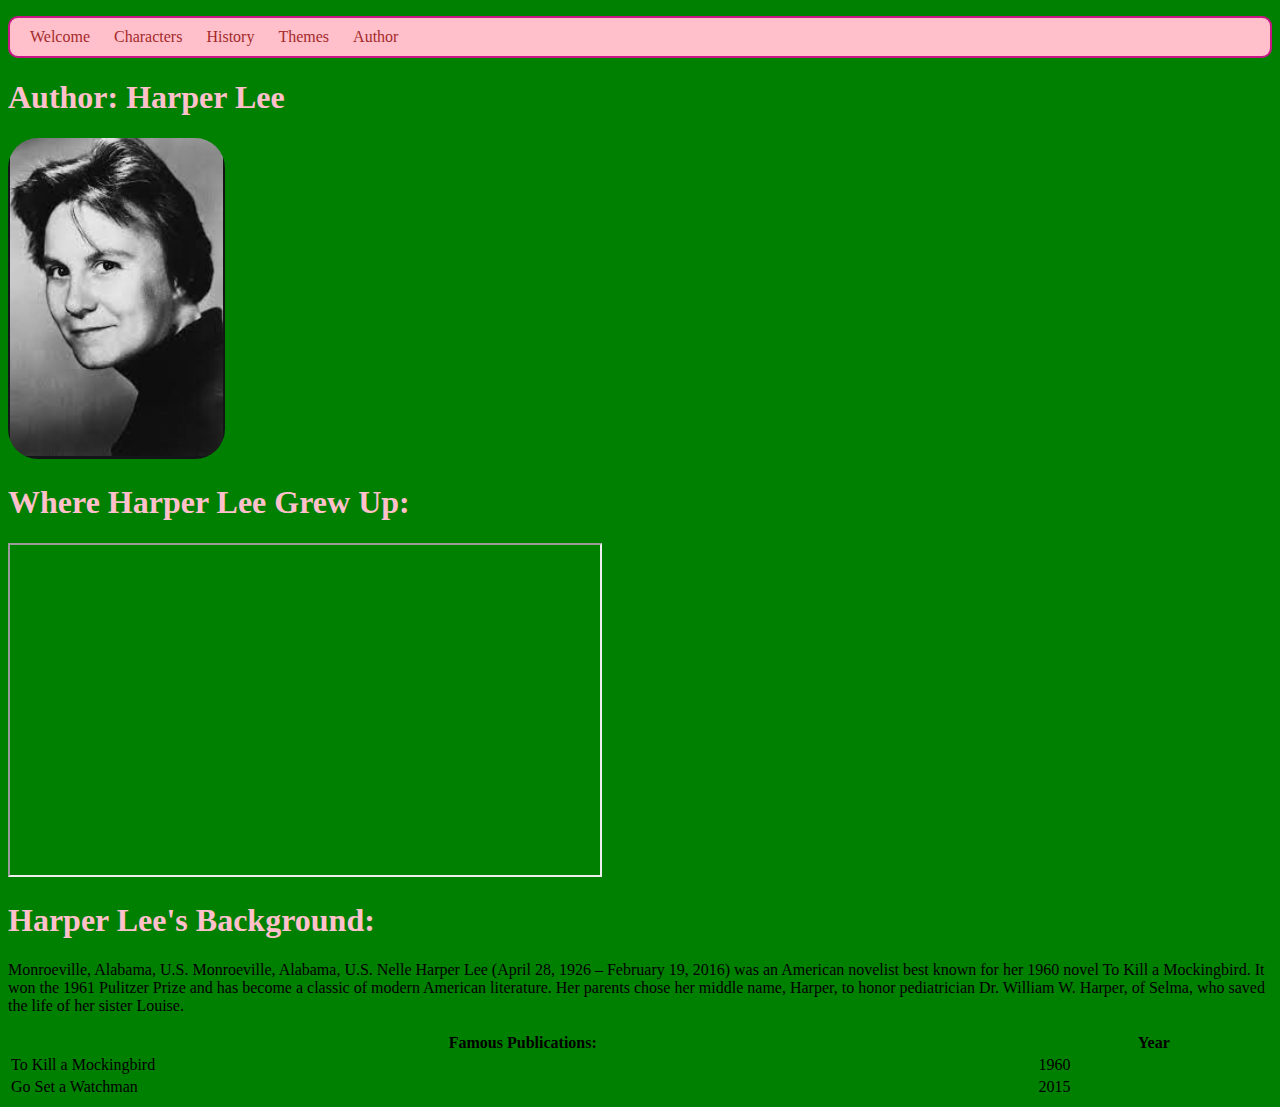
<file: author.html>
<!DOCTYPE html>
<html lang="en">
<head>
    <meta charset="UTF-8">
    <title>Welcome</title>
    <link rel="stylesheet" href="style.css">
</head>
<nav>
    <ul>
        <li><a href="index.html">Welcome</a></li>
        <li><a href="characters.html">Characters</a></li>
        <li><a href="history.html">History</a></li>
        <li><a href="themes.html">Themes</a></li>
        <li><a href="author.html">Author</a></li>
    </ul>
</nav>
 <main>  
     <div class="opaca">
         <h1>Author: Harper Lee</h1>
         <img src="harper lee.png">
         <p></p>
         <p></p>
         <p></p>
         
     </div>
     <div class="opaca">
       <h1>Where Harper Lee Grew Up:</h1>
       <iframe src="https://www.google.com/maps/embed?pb=!1m18!1m12!1m3!1d54047.48578250208!2d-87.3690904044618!3d31.511428439170018!2m3!1f0!2f0!3f0!3m2!1i1024!2i768!4f13.1!3m3!1m2!1s0x88901c73e431c4e9%3A0x5af3be6105569553!2sMonroeville%2C%20Alabama%2036460%2C%20EE.%20UU.!5e0!3m2!1ses!2spr!4v1620939247555!5m2!1ses!2spr" width="590" height="330" style="border:auto;" allowfullscreen="no" loading="lazy"></iframe>
     </div>
     <div class="opaca">
       <h1>Harper Lee's Background:</h1>
       <p>Monroeville, Alabama, U.S. Monroeville, Alabama, U.S. Nelle Harper Lee (April 28, 1926 – February 19, 2016) was an American novelist best known for her 1960 novel To Kill a Mockingbird. It won the 1961 Pulitzer Prize and has become a classic of modern American literature. Her parents chose her middle name, Harper, to honor pediatrician Dr. William W. Harper, of Selma, who saved the life of her sister Louise.</p>
       <table style="width:100%">
  <tr>
    <th>Famous Publications:</th>
    <th>Year</th> 
  </tr>
  <tr>
    <td>To Kill a Mockingbird</td>
    <td>1960</td>
  </tr>
  <tr>
    <td>Go Set a Watchman</td>
    <td>2015</td>
  </tr>
</div>
</main>
</body>
</html>
</file>
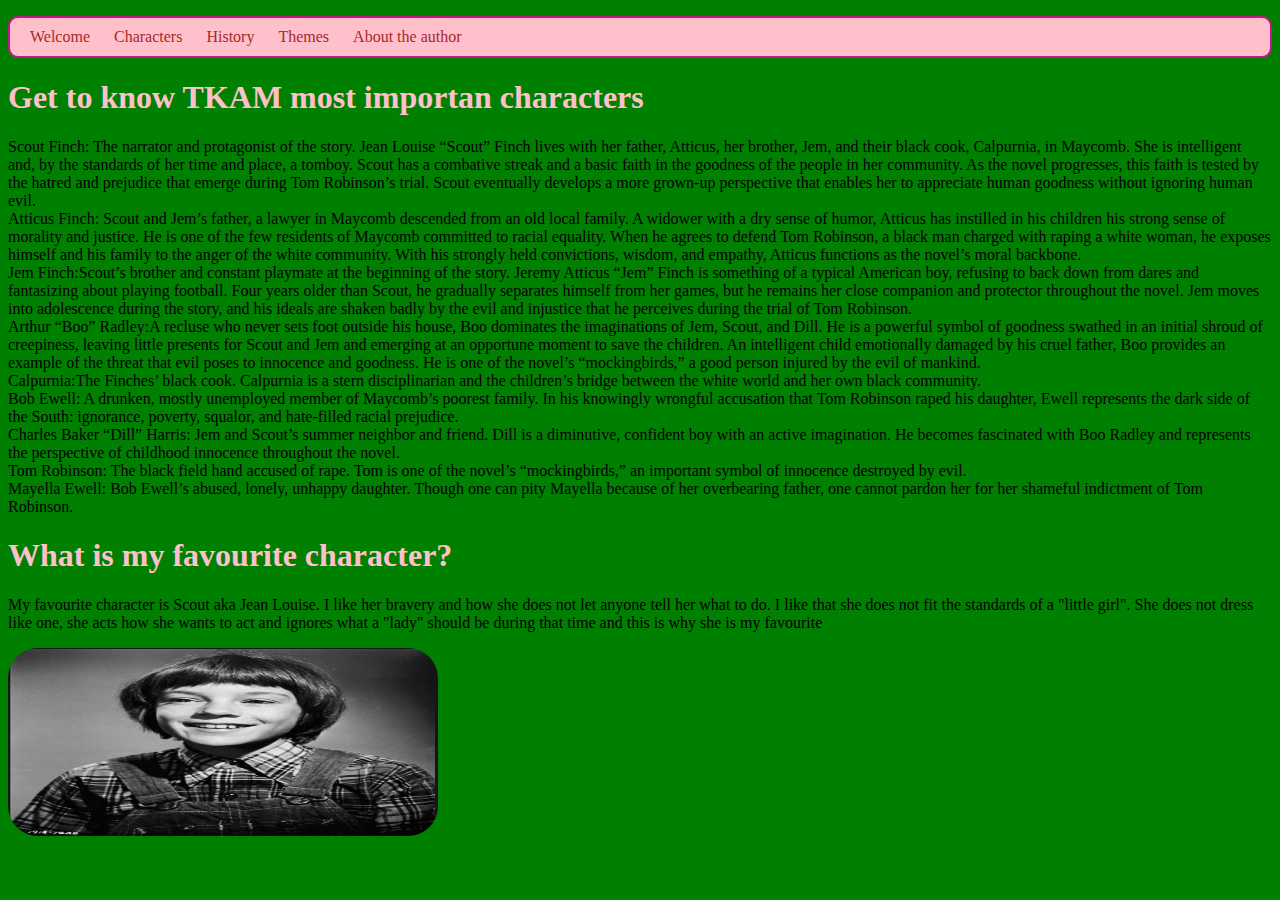
<file: characters.html>
<!DOCTYPE html>
<html lang="en">
<head>
    <meta charset="UTF-8">
    <title>Characters</title>
    <link rel="stylesheet" href="style.css">
</head>
<nav>
    <ul>
        <li><a href="index.html">Welcome</a></li>
        <li><a href="characters.html">Characters</a></li>
        <li><a href="history.html">History</a></li>
        <li><a href="themes.html">Themes</a></li>
        <li><a href="author.html">About the author</a></li>
    </ul>
</nav>
 <main>  
     <div class="opaca">
         <h1>Get to know TKAM most importan characters</h1>
          <li>Scout Finch: The narrator and protagonist of the story. Jean Louise “Scout” Finch lives with her father, Atticus, her brother, Jem, and their black cook, Calpurnia, in Maycomb. She is intelligent and, by the standards of her time and place, a tomboy. Scout has a combative streak and a basic faith in the goodness of the people in her community. As the novel progresses, this faith is tested by the hatred and prejudice that emerge during Tom Robinson’s trial. Scout eventually develops a more grown-up perspective that enables her to appreciate human goodness without ignoring human evil.</li>
          <li>Atticus Finch: Scout and Jem’s father, a lawyer in Maycomb descended from an old local family. A widower with a dry sense of humor, Atticus has instilled in his children his strong sense of morality and justice. He is one of the few residents of Maycomb committed to racial equality. When he agrees to defend Tom Robinson, a black man charged with raping a white woman, he exposes himself and his family to the anger of the white community. With his strongly held convictions, wisdom, and empathy, Atticus functions as the novel’s moral backbone. </li>
          <li>Jem Finch:Scout’s brother and constant playmate at the beginning of the story. Jeremy Atticus “Jem” Finch is something of a typical American boy, refusing to back down from dares and fantasizing about playing football. Four years older than Scout, he gradually separates himself from her games, but he remains her close companion and protector throughout the novel. Jem moves into adolescence during the story, and his ideals are shaken badly by the evil and injustice that he perceives during the trial of Tom Robinson.</li>
          <li>Arthur “Boo” Radley:A recluse who never sets foot outside his house, Boo dominates the imaginations of Jem, Scout, and Dill. He is a powerful symbol of goodness swathed in an initial shroud of creepiness, leaving little presents for Scout and Jem and emerging at an opportune moment to save the children. An intelligent child emotionally damaged by his cruel father, Boo provides an example of the threat that evil poses to innocence and goodness. He is one of the novel’s “mockingbirds,” a good person injured by the evil of mankind. </li>
          <li>Calpurnia:The Finches’ black cook. Calpurnia is a stern disciplinarian and the children’s bridge between the white world and her own black community.</li>
          <li>Bob Ewell: A drunken, mostly unemployed member of Maycomb’s poorest family. In his knowingly wrongful accusation that Tom Robinson raped his daughter, Ewell represents the dark side of the South: ignorance, poverty, squalor, and hate-filled racial prejudice.</li>
          <li>Charles Baker “Dill” Harris: Jem and Scout’s summer neighbor and friend. Dill is a diminutive, confident boy with an active imagination. He becomes fascinated with Boo Radley and represents the perspective of childhood innocence throughout the novel.</li>
          <li>Tom Robinson: The black field hand accused of rape. Tom is one of the novel’s “mockingbirds,” an important symbol of innocence destroyed by evil.</li>
          <li>Mayella Ewell: Bob Ewell’s abused, lonely, unhappy daughter. Though one can pity Mayella because of her overbearing father, one cannot pardon her for her shameful indictment of Tom Robinson.</li>
     </div>
     <div class="opaca">
         <h1>What is my favourite character?</h1>
         <p>My favourite character is Scout aka Jean Louise. I like her bravery and how she does not let anyone tell her what to do. I like that she does not fit the standards of a "little girl". She does not dress like one, she acts how she wants to act and ignores what a "lady" should be during that time and this is why she is my favourite</p>
         <img src= 'scout.png' style= width:430px;height:188px;>
     </div>
 </main>
</body>
</html>
</file>
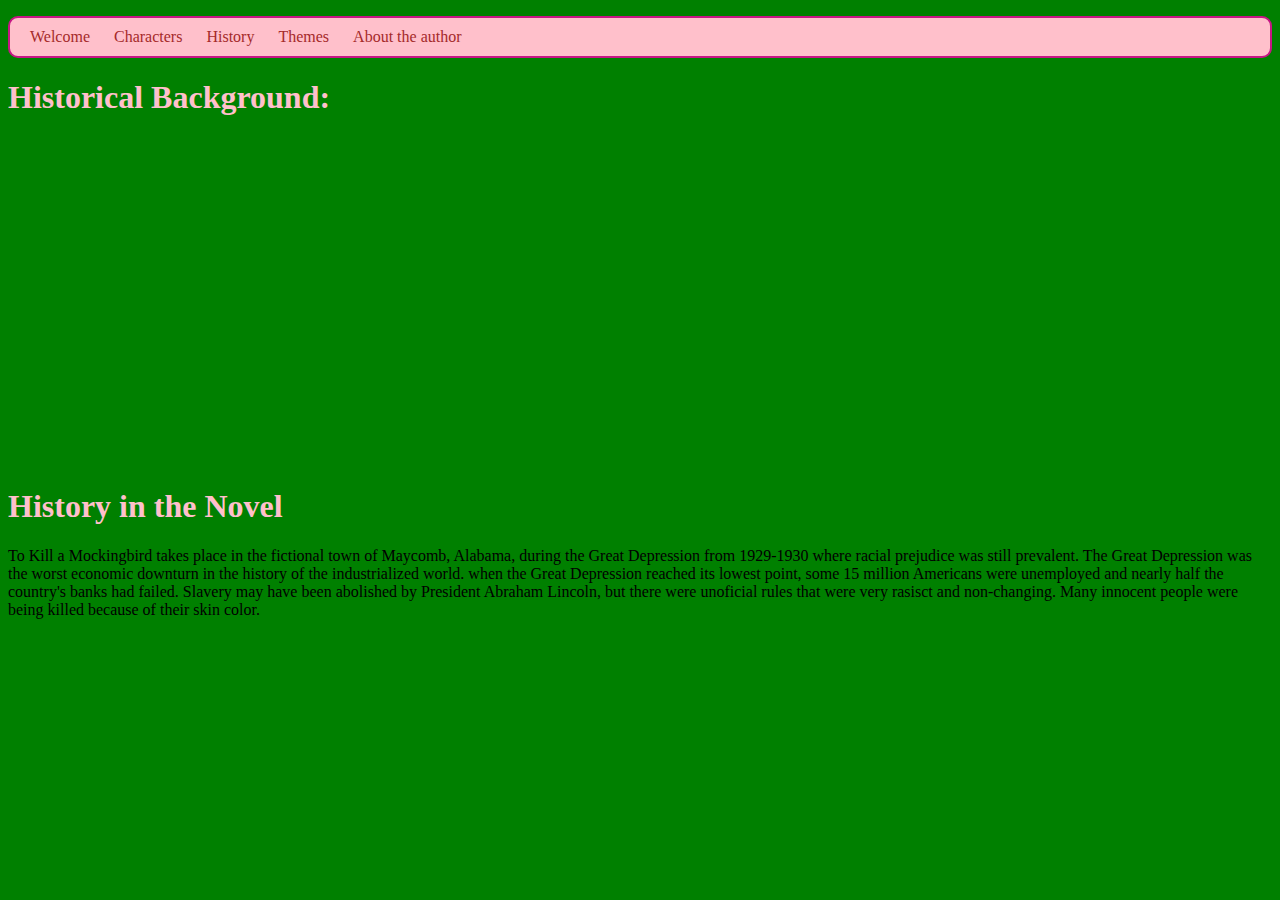
<file: history.html>
<!DOCTYPE html>
<html lang="en">
<head>
    <meta charset="UTF-8">
    <title>Characters</title>
    <link rel="stylesheet" href="style.css">
</head>
<nav>
    <ul>
        <li><a href="index.html">Welcome</a></li>
        <li><a href="characters.html">Characters</a></li>
        <li><a href="history.html">History</a></li>
        <li><a href="themes.html">Themes</a></li>
        <li><a href="author.html">About the author</a></li>
    </ul>
</nav>
 <main>  
     <div class="opaca">
       <h1>Historical Background:</h1>
        <iframe width="600" height="325" src="https://www.youtube.com/embed/Sv7IP2qL0gg" title="YouTube video player" frameborder="0" allow="accelerometer; autoplay; clipboard-write; encrypted-media; gyroscope; picture-in-picture" allowfullscreen></iframe>
   <p></p>
      
 </div>
   <p></p>

     <div class="opaca">
         <h1>History in the Novel</h1>
         <p>To Kill a Mockingbird takes place in the fictional town of Maycomb, Alabama, during the Great Depression from 1929-1930 where racial prejudice was still prevalent. The Great Depression was the worst economic downturn in the history of the industrialized world. when the Great Depression reached its lowest point, some 15 million Americans were unemployed and nearly half the country's banks had failed. Slavery may have been abolished by President Abraham Lincoln, but there were unoficial rules that were very rasisct and non-changing. Many innocent people were being killed because of their skin color.</p>
         
        
     </div>
 </main>
</body>
</html>
</file>
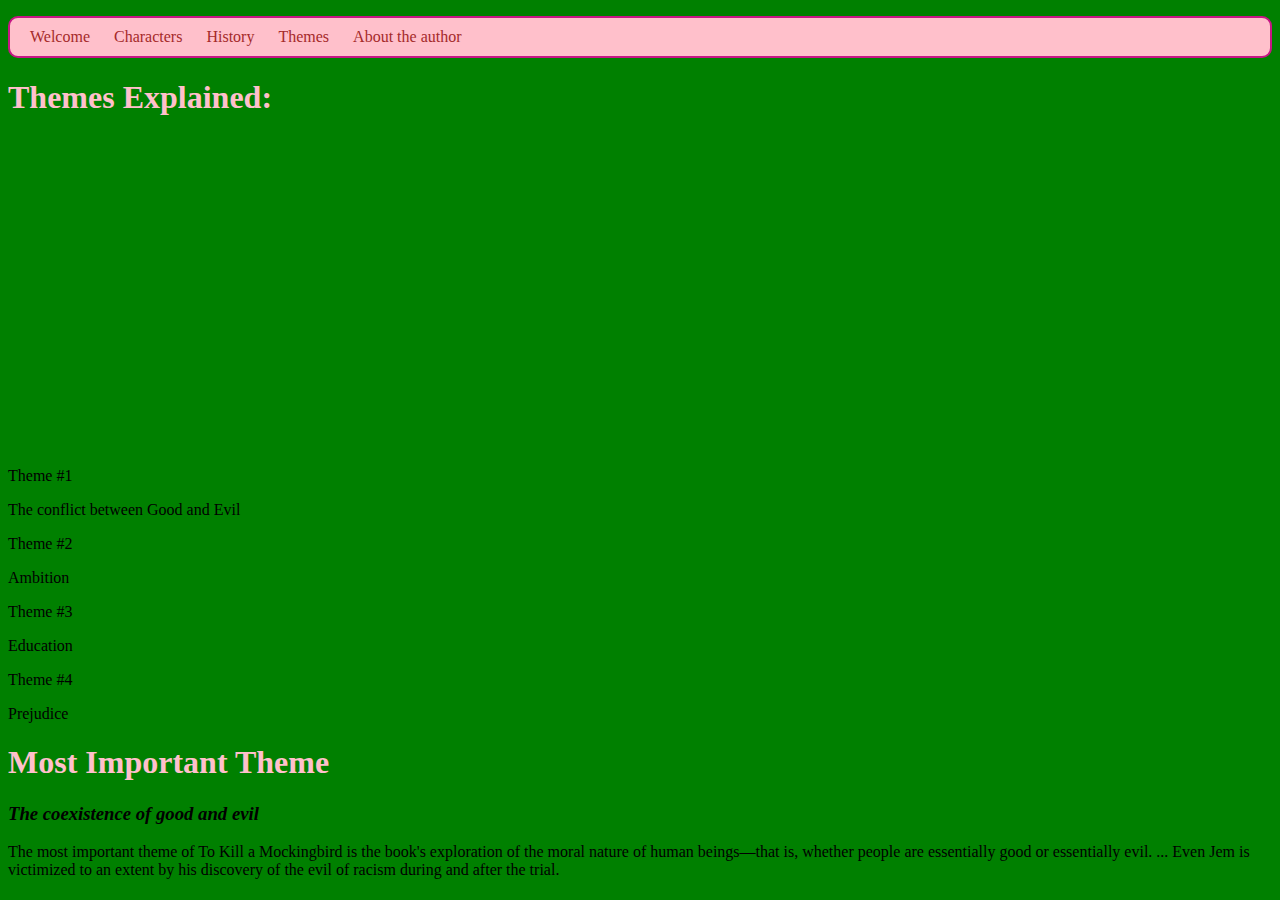
<file: themes.html>
<!DOCTYPE html>
<html lang="en">
<head>
    <meta charset="UTF-8">
    <title>Welcome</title>
    <link rel="stylesheet" href="style.css">
</head>
<nav>
    <ul>
        <li><a href="index.html">Welcome</a></li>
        <li><a href="characters.html">Characters</a></li>
        <li><a href="history.html">History</a></li>
        <li><a href="themes.html">Themes</a></li>
        <li><a href="author.html">About the author</a></li>
    </ul>
</nav>
 <main>  
     <div class="opaca">
       <h1>Themes Explained:</h1>
       <iframe width="595" height="325" src="https://www.youtube.com/embed/JG2FGElOWg8" title="YouTube video player" frameborder="0" allow="accelerometer; autoplay; clipboard-write; encrypted-media; gyroscope; picture-in-picture" allowfullscreen></iframe>
     </div>
     <div class="opaca">
<li>Theme #1</li>
<p>The conflict between Good and Evil</p>
<li>Theme #2</li>
<p>Ambition</p>
<li>Theme #3</li>
<p>Education</p>
<li>Theme #4</li>
<p>Prejudice</p>

<main>
  <div class="opaca">
    <h1>Most Important Theme</h1>
  </div>
</main>
<main>
  <div class="opaca">
    <h3>The coexistence of good and evil</h3>
    </div>
</main>
<p>The most important theme of To Kill a Mockingbird is the book's exploration of the moral nature of human beings—that is, whether people are essentially good or essentially evil. ... Even Jem is victimized to an extent by his discovery of the evil of racism during and after the trial.</p>
</file>
<file: style.css>
body {
  background: green;
}
p {
  color: black;  
}
h1 {
  color: pink;
  font-family: "Times New Roman", serif;
}
h2 {
  font-family: "Times New Roman", serif;
}
h3 {
  font-style: italic;
}
a {
  color: PaleTurquoise;
}
nav ul {
  background-color: pink;
  border-style: solid;
  border-color: MediumVioletRed;
  border-width: 2px;
  padding: 10px;
  border-radius: 10px;
}
nav ul li {
  list-style-type: none;
  display: inline;
  margin-right: 10px;
  margin-left: 10px;
  color: PapayaWhip;
}
nav ul li a {
  text-decoration: none;
  color: Brown;
}
img {
  border-radius: 30px;
}
</file>
